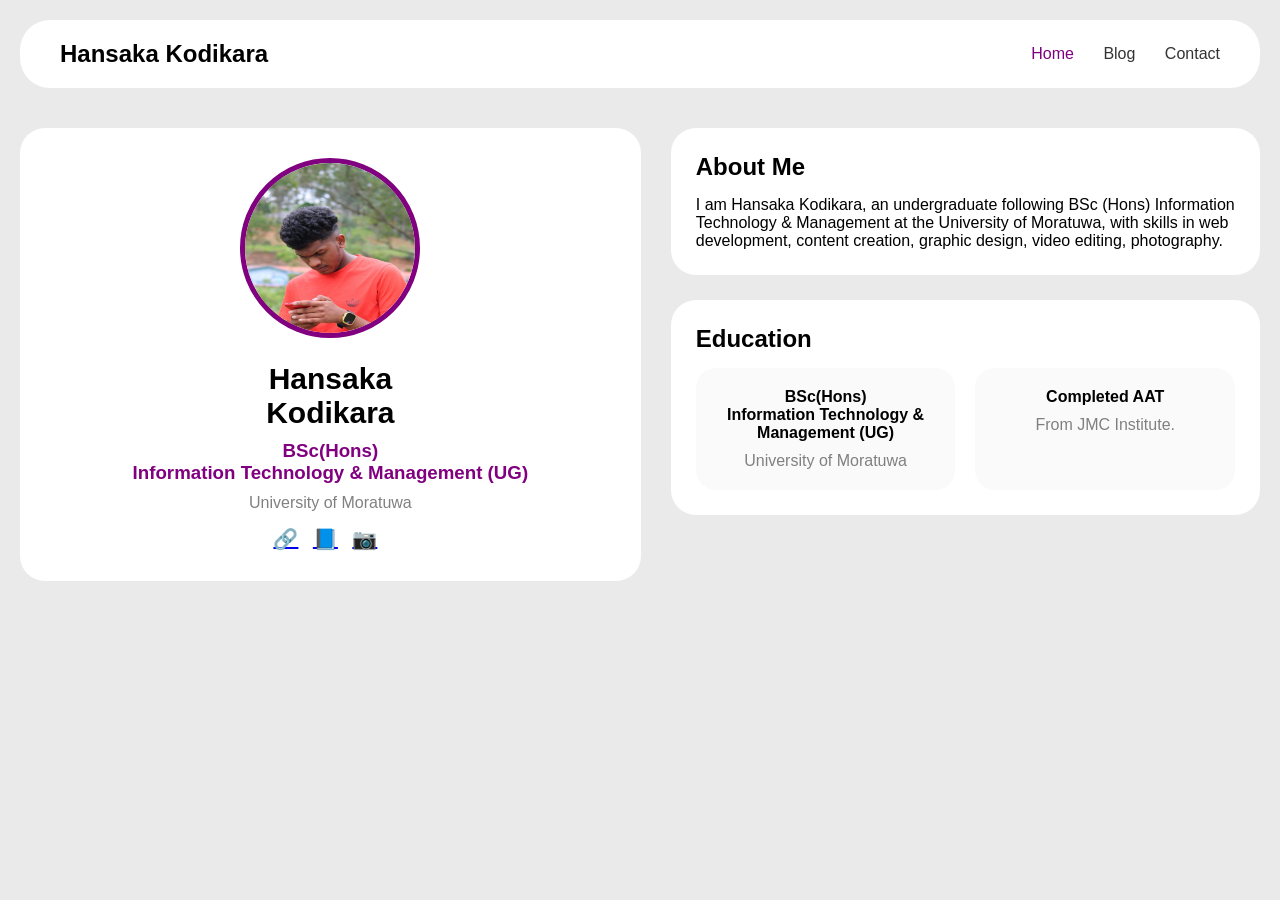
<file: index.html>
<!DOCTYPE html>
<html lang="en">
<head>
  <meta charset="UTF-8">
  <meta name="viewport" content="width=device-width, initial-scale=1.0">
  <title>Hansaka's Portfolio</title>
  <link rel="stylesheet" href="style.css">
  <script src="script.js"></script>

</head>
<body>

<!-- NAVBAR -->
<header class="navbar">
  <h2 class="logo">Hansaka Kodikara<span></span></h2>
  <nav>
  <a href="index.html" class="active">Home</a>
  <a href="blog.html">Blog</a>
  <a href="contact.html">Contact</a>
</nav>

</header>

<!-- MAIN CONTAINER -->
<div class="container">

  <!-- LEFT PROFILE CARD -->
  <div class="profile-card">
    <div class="profile-img">
      <img src="Profile.jpg" alt="profile">
    </div>

    <h1>Hansaka<br>Kodikara</h1>

    <h3>BSc(Hons)<br>Information Technology & Management (UG)</h3>

    <p>University of Moratuwa</p>

  <div class="socials">
      <a href="https://www.linkedin.com/in/hansaka-kodikara-3a24563a7?utm_source=share&utm_campaign=share_via&utm_content=profile&utm_medium=ios_app">🔗</a>
      <a href="https://www.facebook.com/share/1BGgCdgebJ/?mibextid=wwXIfr">📘</a>
      <a href="https://www.instagram.com/x__hansaka__?igsh=dWsxNnB1eGJ1eXE0&utm_source=qr">📷</a>
    </div>

  </div>

  <!-- RIGHT SIDE -->
  <div class="right-section">

    <!-- ABOUT -->
    <div class="card">
      <h2>About Me</h2>
      <p>
        I am Hansaka Kodikara, an undergraduate following BSc (Hons) 
        Information Technology & Management at the University of Moratuwa, 
        with skills in web development, content creation, graphic design, 
        video editing, photography. 
        
      </p>
    </div>

    <!-- EDUCATION -->
    <div class="card">
      <h2>Education</h2>

      <div class="edu-grid">

        <div class="edu-box">
          <h4>BSc(Hons)<br>Information Technology & Management (UG)</h4>
          <p>University of Moratuwa</p>
        </div>

        

        <div class="edu-box">
          <h4>Completed AAT</h4>
          <p>From JMC Institute.</p>
        </div>

      </div>
    </div>

  </div>

</div>

</body>
</html>
</file>
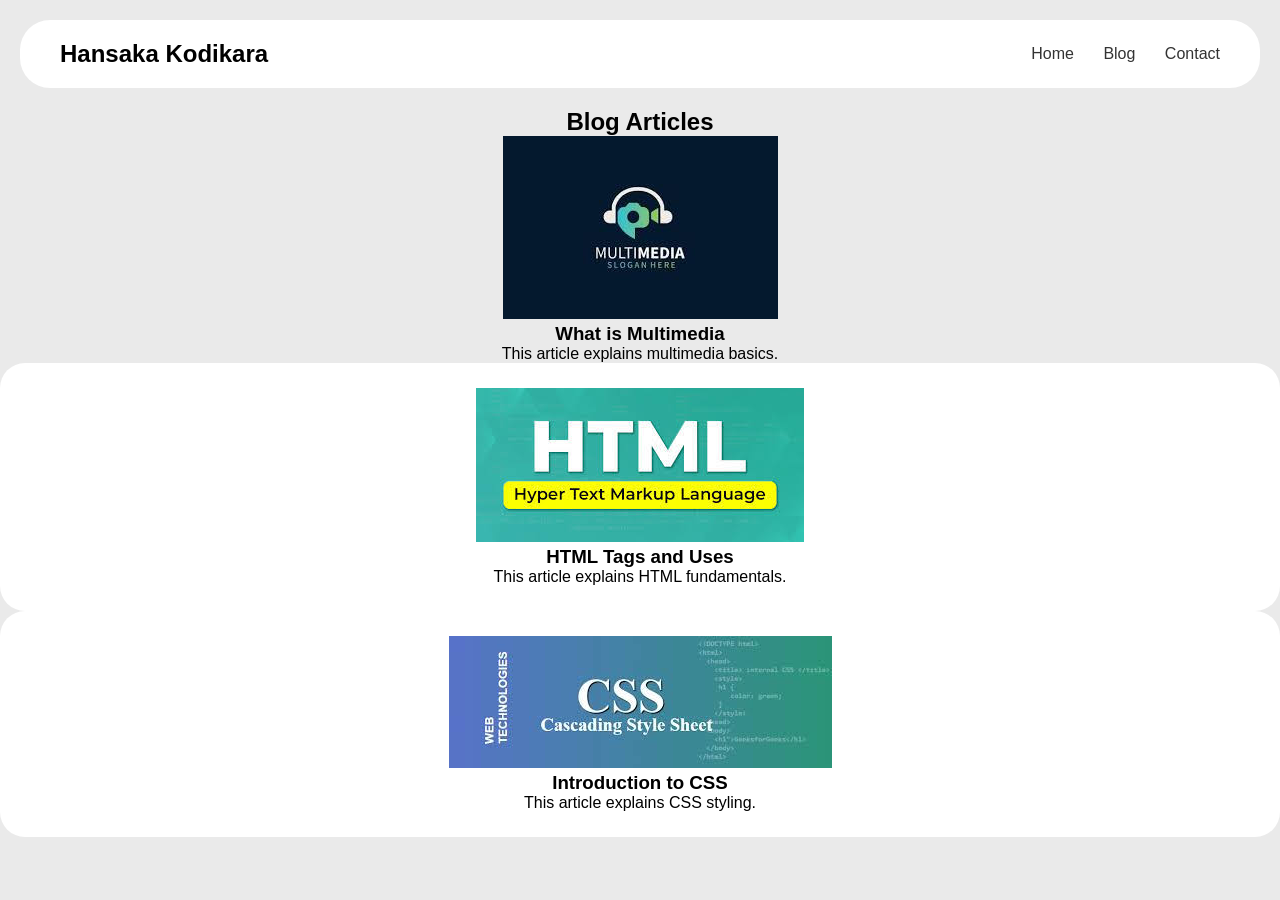
<file: blog.html>
<!DOCTYPE html>
<html lang="en">
<head>
  <meta charset="UTF-8">
  <title>Blog</title>
  <link rel="stylesheet" href="style.css">
  <script src="script.js"></script>

</head>
<body>

<header class="navbar">
  <h2>Hansaka Kodikara</h2>
  <nav>
    <a href="index.html">Home</a>
    <a href="blog.html">Blog</a>
    <a href="contact.html">Contact</a>
  </nav>
</header>

<section class="blog-container">
  <h1><center>Blog Articles</h1>

  <div class="blog-grid"><center>
    
    <a href="https://medium.com/@khansakakodikara56/understanding-multimedia-and-its-key-elements-2f2011569eff" target="_blank" class="blog-link">
  <div class="blog-card">
    <img src="multimedia.jpg">
    <h3>What is Multimedia</h3>
    <p>This article explains multimedia basics.</p></center>
  </div>
</a>

    </div>

    <div class="card"><center>
      <a href="https://medium.com/@khansakakodikara56/main-html-tags-and-uses-cddef757ba23"target="_blank" class="blog-link">  
      <img src="HTML.jpg">
      <h3> HTML Tags and Uses</h3>
      <p>This article explains HTML fundamentals.</p></center>
    </div>

    <div class="card"><center>
      <a href="https://medium.com/@khansakakodikara56/introduction-to-css-312036473d4a"target="_blank" class="blog-link"> 
      <img src="css.jpg">
      <h3>Introduction to CSS</h3>
      <p>This article explains CSS styling.</p></center>
    </div></center>

  </div>
</section>

</body>
</html>
</file>
<file: style.css>
* {
  margin: 0;
  padding: 0;
  box-sizing: border-box;
  font-family: Arial;
}

body {
  background: #eaeaea;
}

/* NAVBAR */
.navbar {
  margin: 20px;
  padding: 20px 40px;
  background: #fff;
  border-radius: 30px;
  display: flex;
  justify-content: space-between;
  align-items: center;
}
.blog-link {
  text-decoration: none;
  color: inherit;
}

.logo span {
  color: purple;
}

nav a {
  margin-left: 25px;
  text-decoration: none;
  color: #333;
}

nav .active {
  color: purple;
}

/* MAIN LAYOUT */
.container {
  display: flex;
  gap: 30px;
  padding: 20px;
}

/* PROFILE CARD */
.profile-card {
  width: 30%;
  background: #fff;
  padding: 30px;
  border-radius: 25px;
  text-align: center;
}

.profile-img img {
  width: 180px;
  height: 180px;
  border-radius: 50%;
  border: 5px solid purple;
}

.profile-card h1 {
  margin-top: 20px;
  font-size: 30px;
}

.profile-card h3 {
  color: purple;
  margin-top: 10px;
}

.profile-card p {
  color: gray;
  margin: 10px 0;
}

/* SOCIAL ICONS */
.socials {
  margin-top: 15px;
}

.socials a {
  margin-right: 10px;
  font-size: 20px;
}

/* RIGHT SECTION */
.right-section {
  width: 70%;
  display: flex;
  flex-direction: column;
  gap: 25px;
}

/* CARD STYLE */
.card {
  background: #fff;
  padding: 25px;
  border-radius: 25px;
}

.card h2 {
  margin-bottom: 15px;
}

/* EDUCATION GRID */
.edu-grid {
  display: flex;
  gap: 20px;
  margin-top: 15px;
}

.edu-box {
  flex: 1;
  background: #fafafa;
  padding: 20px;
  border-radius: 20px;
  text-align: center;
}

.edu-box h4 {
  margin-bottom: 10px;
}

.edu-box p {
  color: gray;
}


    


  .profile-card,
  .right-section {
    width: 100%;
  }

}

  .edu-grid {
    flex-direction: column;
  }
  .contact-page {
  padding: 40px;
  text-align: center;
}

.title {
  font-size: 50px;
  margin-bottom: 10px;
}

.subtitle {
  color: gray;
  margin-bottom: 30px;
}

.contact-container {
  display: flex;
  background: #fff;
  border-radius: 25px;
  overflow: hidden;
}

/* LEFT */
.contact-info {
  width: 35%;
  background: #f5f5f5;
  padding: 40px;
  text-align: left;
}

.contact-info h2 {
  margin-bottom: 20px;
}

.contact-info p {
  margin: 10px 0;
  color: gray;
}

/* FORM */
form {
  width: 65%;
  padding: 40px;
}

.row {
  display: flex;
  gap: 20px;
}

input, textarea {
  width: 100%;
  padding: 12px;
  margin: 10px 0;
  border: none;
  border-bottom: 2px solid #ccc;
  outline: none;
}

textarea {
  height: 120px;
}

button {
  margin-top: 20px;
  padding: 15px 30px;
  border: none;
  border-radius: 30px;
  background: linear-gradient(to right, purple, blue);
  color: white;
  cursor: pointer;
}

button:hover {
  opacity: 0.8;
}

#status {
  margin-top: 10px;
  color: green;
}
@media (max-width:768px){
 nav{
   flex-direction:column;
 }
}



  .contact-info,
  form {
    width: 100%;
  }

  .row {
    flex-direction: column;
  }
</file>
